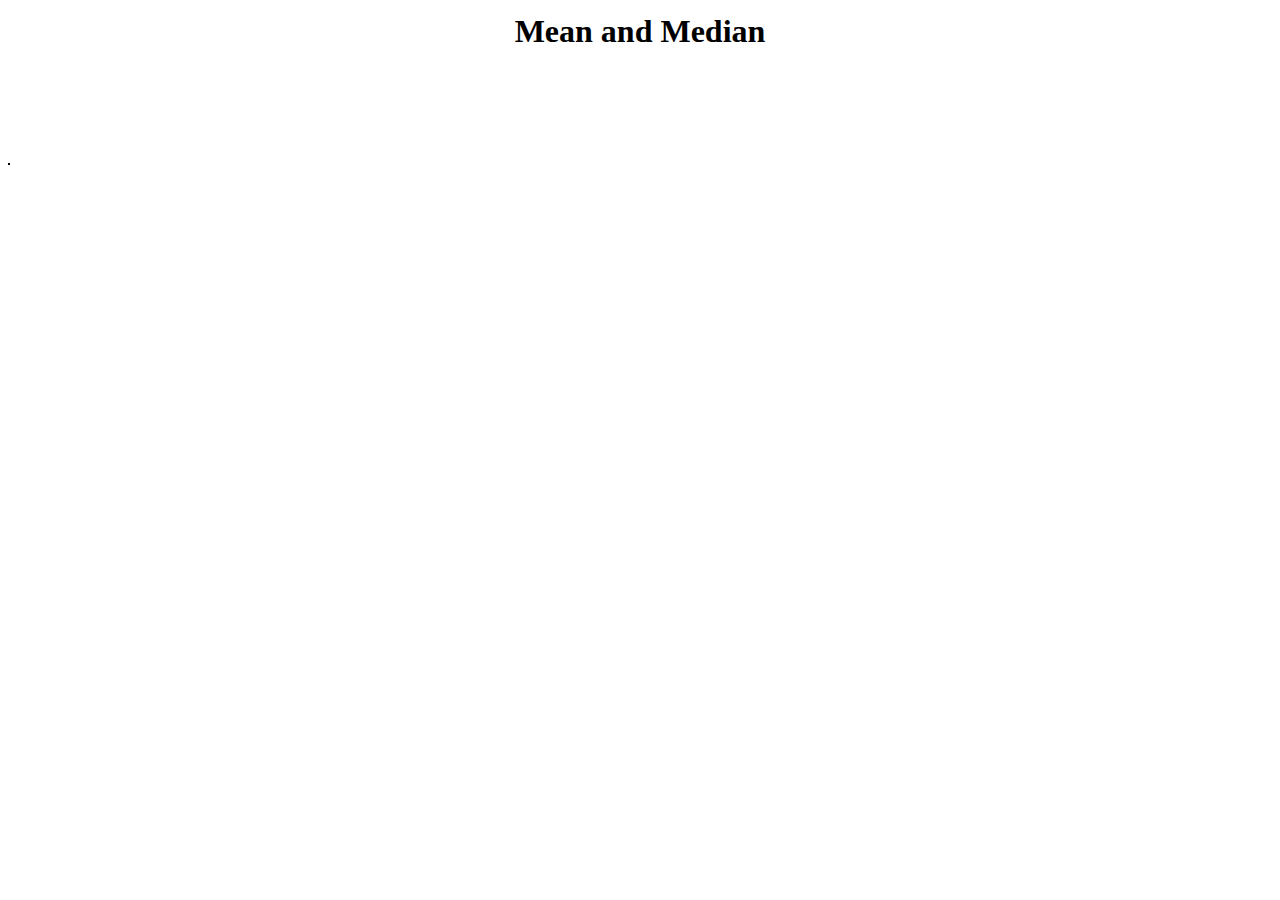
<file: second_option/main.html>
<!DOCTYPE html>
<html lang="en">
<head>
    <meta charset="UTF-8">
    <meta name="viewport" content="width=device-width, initial-scale=1.0">
    <script defer src='median-mean-component.js'></script>
    <link rel='stylesheet' href='style.css'>

    <title>Mean and Median</title>

</head>
<body>
    <h1>Mean and Median</h1>

    <script>
        let url = 'https://fivethirtyeight.datasettes.com/fivethirtyeight/avengers%2Favengers.json?_facet=Name%2FAlias&_shape=array'
    </script>


 <!-- Placeholders for results on mean and median -->
    <div class='result'></div>
    <div class='mean'></div>
    <br><br><br>


<!-- Building the table structure -->
    <table class = 'table'>

        <thead>

            <tr class='main_headers'>

                <!-- <th>headers</th> -->
            </tr>
        </thead>
        <tbody class='table_body'>
            <!-- <tr>
                <td>content</td> 
            </tr> -->
        </tbody>
    </table>
    
</body>
</html>
</file>
<file: second_option/style.css>
*{
    text-align: center;
    line-height: 20px;
}

btn {
    background: green;
    border-radius: 5px;
    padding: 5px 20px;
    z-index: 999;
    position: relative;
    top: -20px;
    margin: 0 2px;
    color: #ffffff
}

.table { 
    border: .5px solid black;
}

td {
    border: 1px solid black;
}


p {
    display: block
}

.mean {
    padding: 20px;  
}

.median {
    padding: 30px;  
}
</file>
